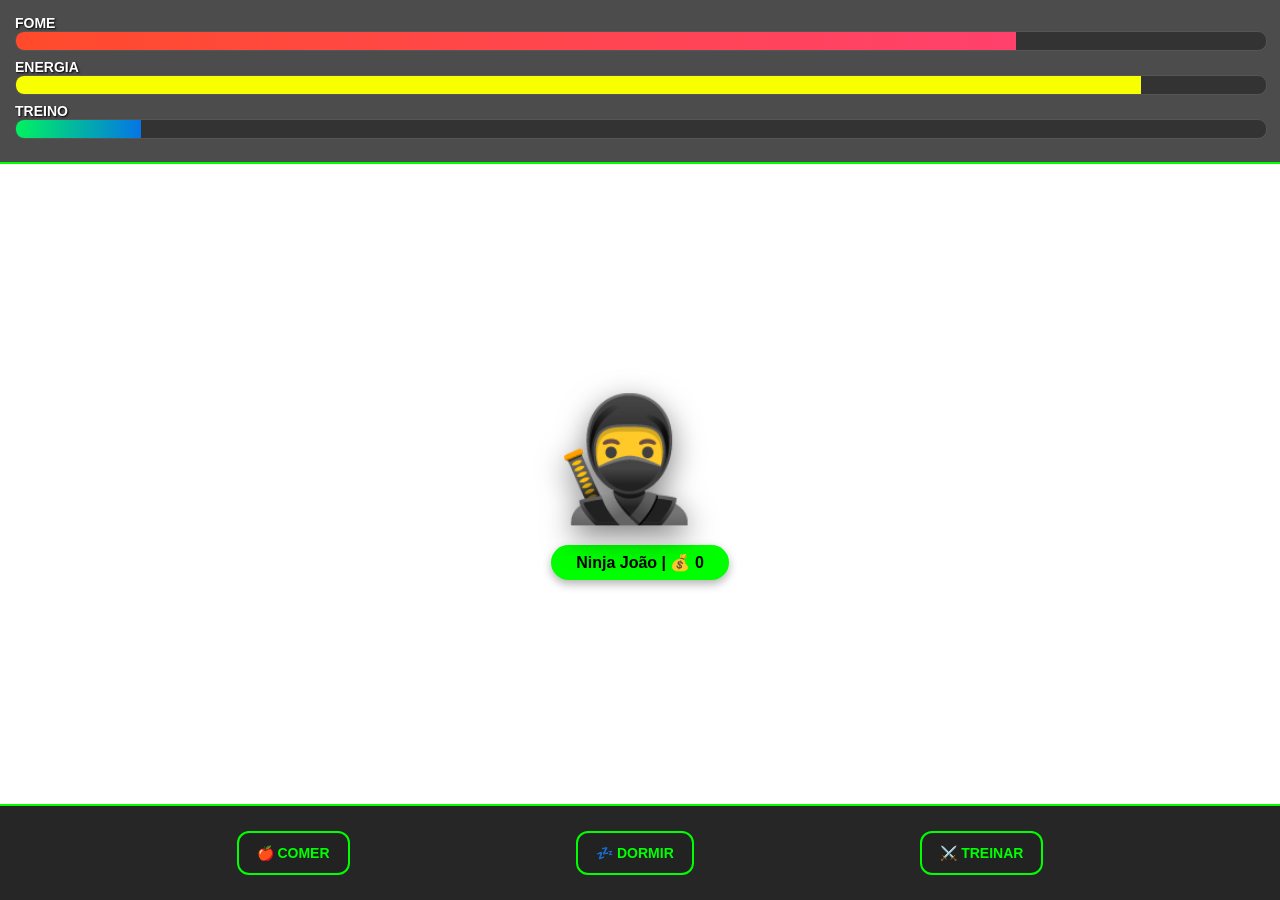
<file: indexninja.html>
<!DOCTYPE html>
<html lang="pt-br">
<head>
    <meta charset="UTF-8">
    <meta name="viewport" content="width=device-width, initial-scale=1.0, maximum-scale=1.0, user-scalable=no">
    <title>Ninja João Virtual</title>
    <link rel="stylesheet" href="style_pou.css">
</head>
<body>

    <div id="status-container">
        <div class="bar-wrap"><span>FOME</span><div class="bar"><div id="fome-fill" class="fill"></div></div></div>
        <div class="bar-wrap"><span>ENERGIA</span><div class="bar"><div id="energia-fill" class="fill"></div></div></div>
        <div class="bar-wrap"><span>TREINO</span><div class="bar"><div id="treino-fill" class="fill"></div></div></div>
    </div>

    <div id="game-screen">
        <div id="ninja-container">
            <div id="ninja-emoji">🥷</div>
            <div id="ninja-name">Ninja João</div>
        </div>
    </div>

    <div id="actions">
        <button onclick="alimentar()">🍎 COMER</button>
        <button onclick="dormir()">💤 DORMIR</button>
        <button onclick="treinar()">⚔️ TREINAR</button>
    </div>

    <script src="script_pou.js"></script>
</body>
</html>
</file>
<file: style_pou.css>
body {
    margin: 0;
    /* Imagem de um interior de Dojo Japonês */
    background-image: url('https://images.unsplash.com/photo-1555597673-b21d5c935865?q=80&w=1000&auto=format&fit=crop');
    background-size: cover;
    background-position: center;
    font-family: 'Segoe UI', Tahoma, Geneva, Verdana, sans-serif;
    display: flex;
    flex-direction: column;
    height: 100vh;
    overflow: hidden;
}

#status-container {
    padding: 15px;
    background: rgba(0, 0, 0, 0.7); /* Fundo escuro para destacar as barras */
    border-bottom: 2px solid #00ff00;
}

.bar-wrap { margin-bottom: 8px; color: white; font-weight: bold; font-size: 14px; text-shadow: 1px 1px 2px black; }
.bar { width: 100%; height: 18px; background: #333; border-radius: 9px; border: 1px solid #555; overflow: hidden; }
.fill { height: 100%; transition: width 0.3s ease-in-out; }

#fome-fill { background: linear-gradient(90deg, #ff4b2b, #ff416c); }
#energia-fill { background: linear-gradient(90deg, #f8ff00, #f8ff00); }
#treino-fill { background: linear-gradient(90deg, #00f260, #0575e6); }

#game-screen {
    flex-grow: 1;
    display: flex;
    justify-content: center;
    align-items: center;
    flex-direction: column;
}

#ninja-emoji { 
    font-size: 120px; 
    filter: drop-shadow(0 10px 15px rgba(0,0,0,0.5));
    transition: transform 0.2s cubic-bezier(0.175, 0.885, 0.32, 1.275); 
}

#ninja-name { 
    font-weight: bold; 
    margin-top: 15px; 
    background: #00ff00; 
    color: #000; 
    padding: 8px 25px; 
    border-radius: 25px; 
    box-shadow: 0 4px 10px rgba(0,0,0,0.3);
}

/* CONSERTO DOS BOTÕES */
#actions {
    display: flex;
    justify-content: space-evenly;
    padding: 25px 10px;
    background: rgba(0, 0, 0, 0.85);
    border-top: 2px solid #00ff00;
}

button {
    padding: 12px 18px;
    border-radius: 12px;
    border: 2px solid #00ff00;
    background: #222;
    color: #00ff00;
    font-weight: bold;
    font-size: 14px;
    cursor: pointer;
    transition: all 0.2s;
    min-width: 90px;
}

button:active {
    background: #00ff00;
    color: #000;
    transform: scale(0.9);
}
</file>
